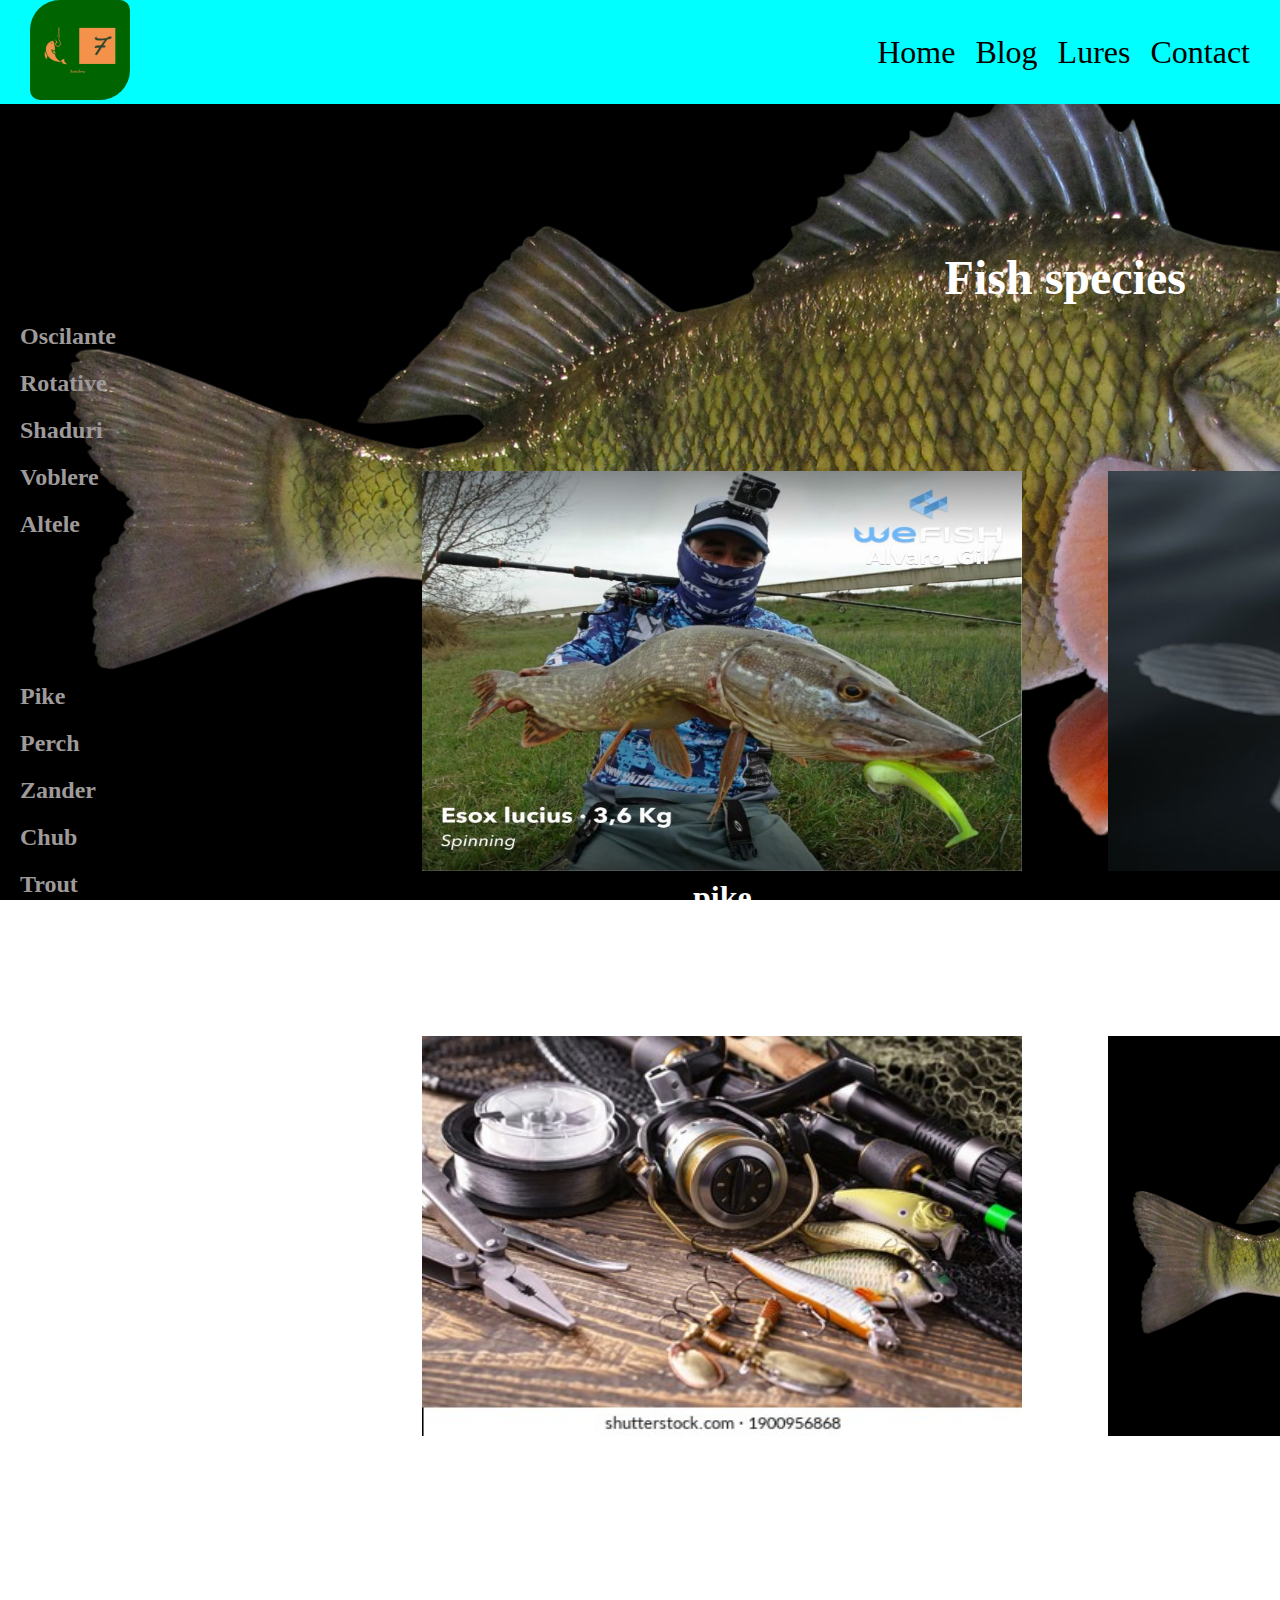
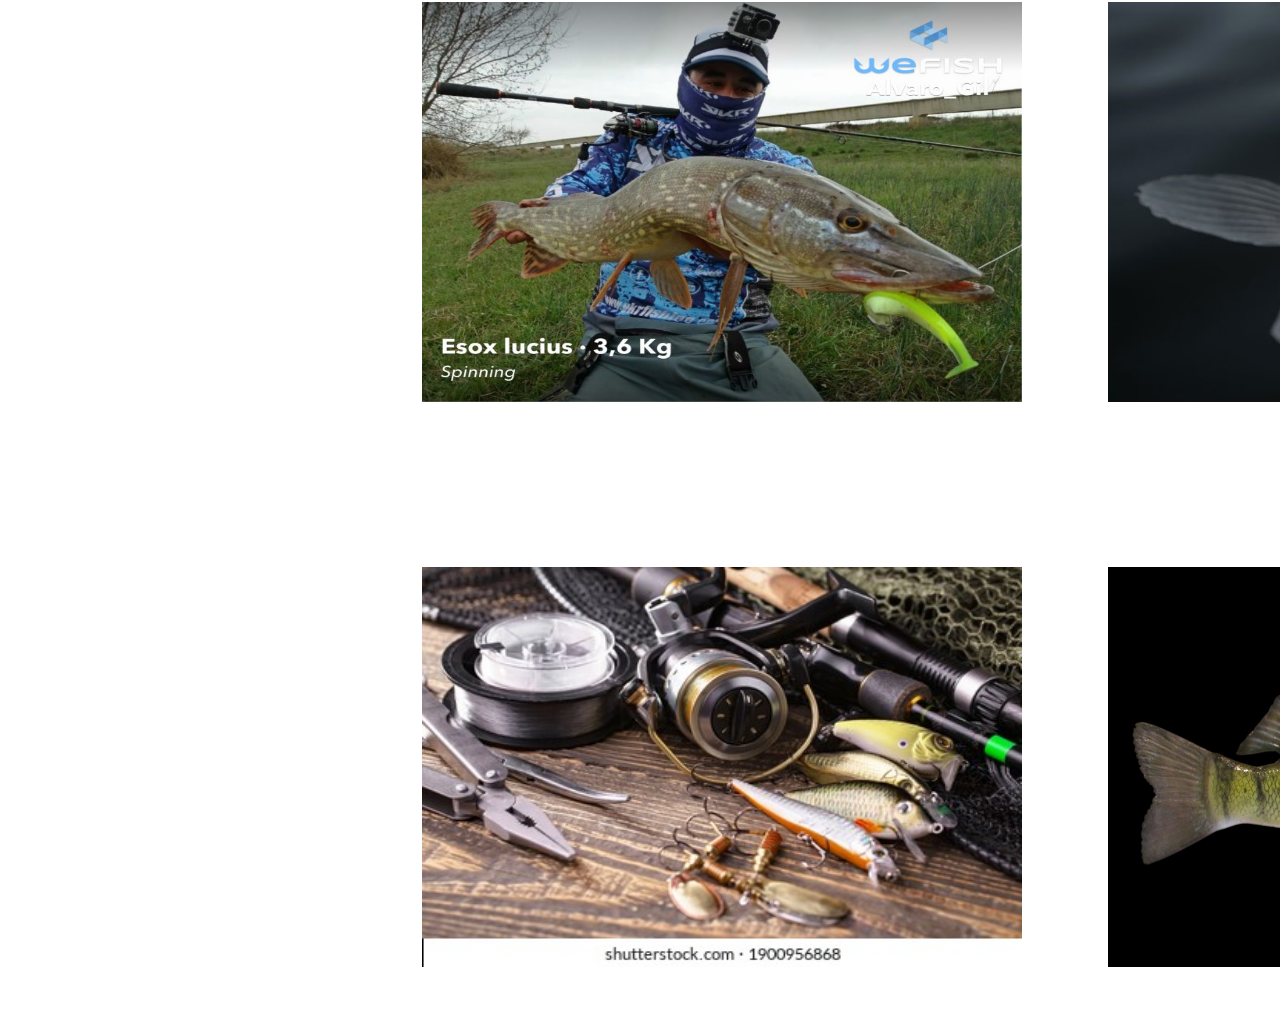
<file: index.html>
<!DOCTYPE html>
<!DOCTYPE html>
<html lang="en">
<head>
    <meta charset="UTF-8">
    <meta http-equiv="X-UA-Compatible" content="IE=edge">
    <meta name="viewport" content="width=device-width, initial-scale=1.0">
    <title>Main Page</title>
    <link rel="stylesheet" href="style.css">
</head>
<body>
<header>
    <nav class="meniu sticky" >
        <div class="logo"><img src="logo.png" alt="logo"></div>
        <ul class="meniuItems">
            <li ><a href="index.html">Home</a></li>
            <li><a href="about.html">Blog</a></li>
            <li class="dropdown">
                <a href="javascript:void(0)" class="dropMenu">Lures</a>
                <div class="dropdown-content">
                  <a href="#">Pike</a>
                  <a href="#">Perch</a>
                  <a href="#">Zander</a>
                  <a href="#">Chub</a>
                  <a href="#">Trout</a>
                </div>
              </li>
            <li><a href="contact.html">Contact</a></li>
        </ul>
    </nav>
</header>
<main>
    <aside class="left-side">
            <div class="lure-type">
                <a href="https://www.totalfishing.ro/catalogsearch/result/?q=oscilante">Oscilante</a>
                <a href="https://www.totalfishing.ro/catalogsearch/result/?q=rotative">Rotative</a>
                <a href="https://www.totalfishing.ro/spinning-casting/naluci/twistere.html
                ">Shaduri</a>
                <a href="https://www.totalfishing.ro/spinning-casting/naluci/voblere.html">Voblere</a>
                <a href="https://www.totalfishing.ro/spinning-casting/jig-uri-carlige-ancore.html">Altele</a>
            </div>
        <div class="capturi">
            <a href="https://www.totalfishing.ro/blog/pescuit-la-rapitori/pescuitul-stiucii-in-ape-mici-3-naluci-ideale.html">Pike</a>
            <a href="https://www.totalfishing.ro/blog/alte-stiluri-de-pescuit/biban-cum-pescuim-acest-peste.html">Perch</a>
            <a href="https://www.totalfishing.ro/blog/pescuit-la-rapitori/la-salau-de-pe-mal-cum-pescuim.html">Zander</a>
            <a href="#">Chub</a>
            <a href="#">Trout</a>
        </div>
    </aside>
    <aside class="right-side">
        <h2>Fish species</h2>
       
            <div class="img">
                <img src="pike.jpeg" alt="">
                <h4>pike</h4>
            </div>
            <div class="img">
                <img src="zander.jpg" alt="">
                <h4>zander</h4>
            </div>
            <div class="img">
                <img src="spining.jpg" alt="">
                <h4>spining</h4>
            </div>
            <div class="img">
                <img src="poze-peste-biban.jpg" alt="">
                <h4>perch</h4>
            </div>
            <div class="img">
                <img src="pike.jpeg" alt="">
                <h4>pike</h4>
            </div>
            <div class="img">
                <img src="zander.jpg" alt="">
                <h4>zander</h4>
            </div>
            <div class="img">
                <img src="spining.jpg" alt="">
                <h4>spining</h4>
            </div>
            <div class="img">
                <img src="poze-peste-biban.jpg" alt="">
                <h4>perch</h4>
            </div>
        
    </aside>
</main>
<footer>

</footer>

</body>
</html>
</file>
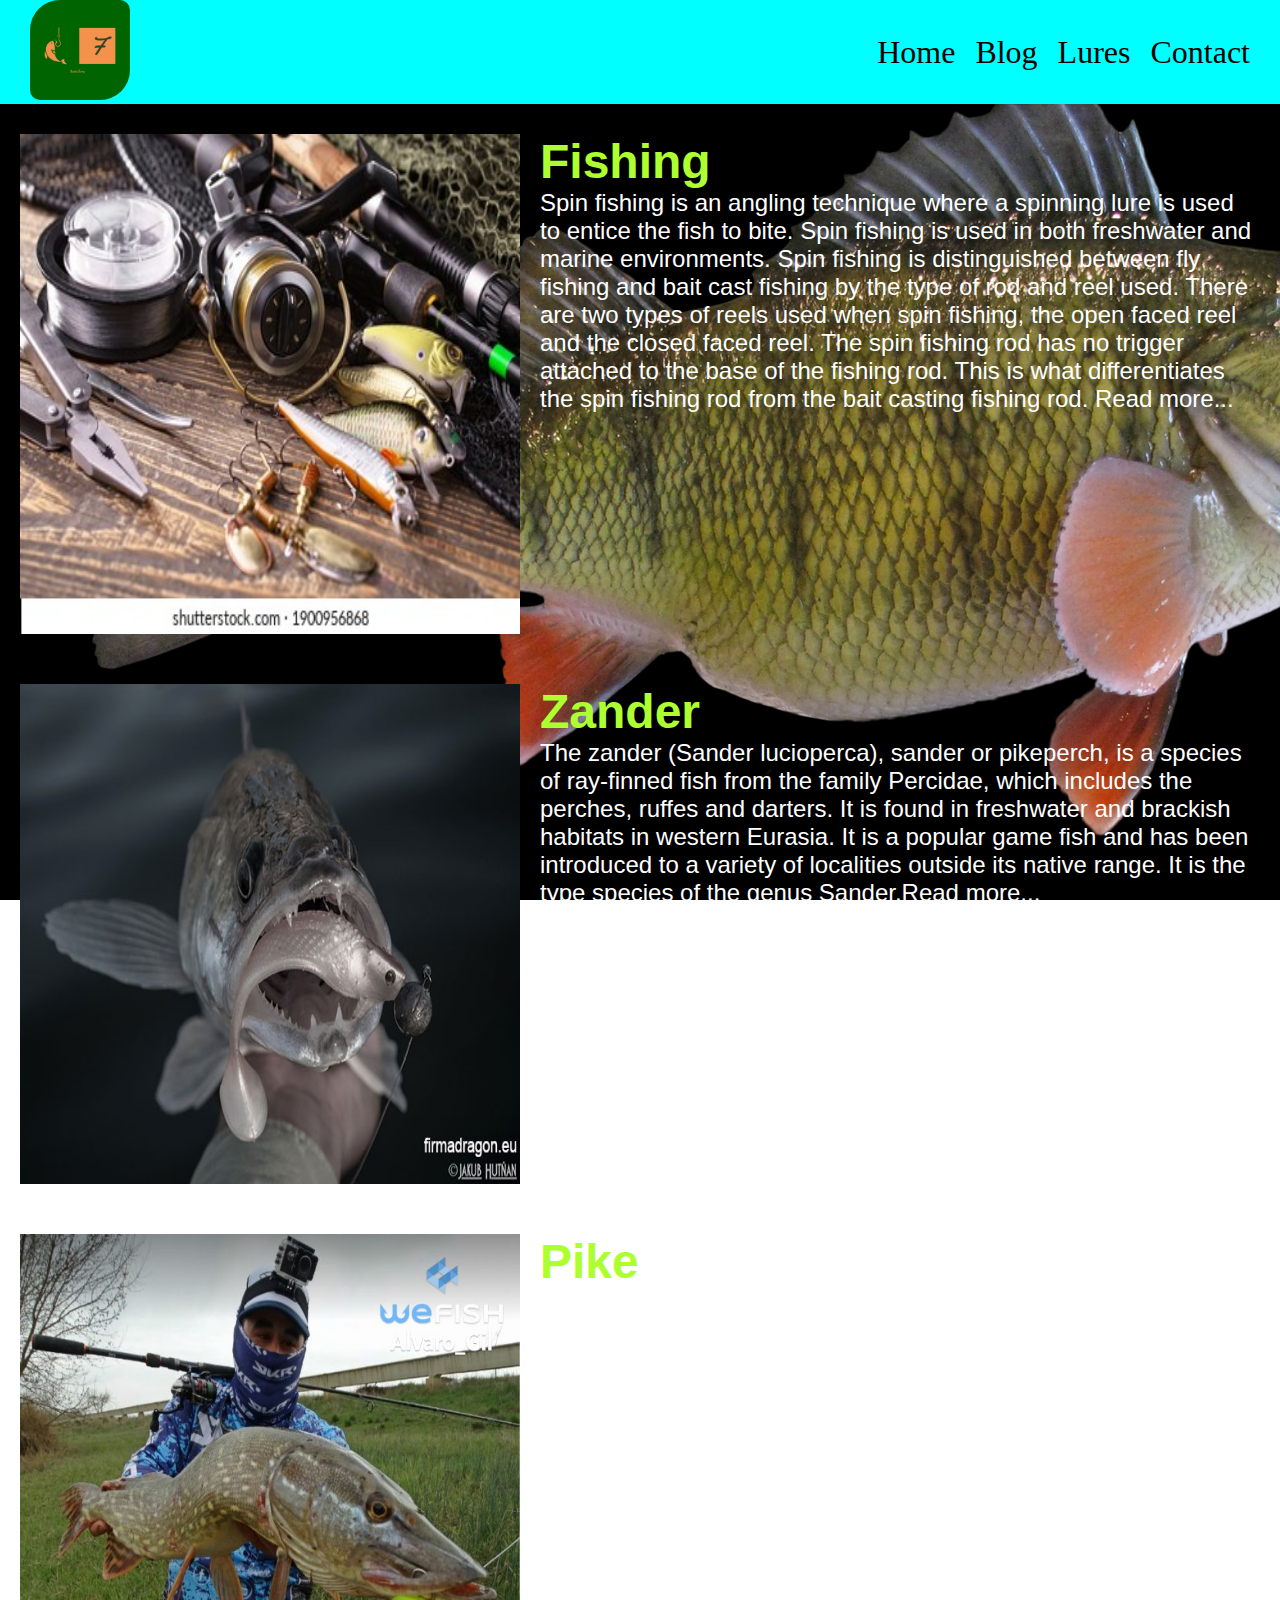
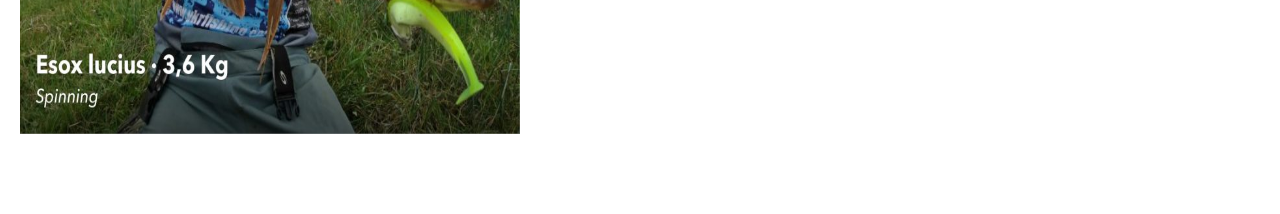
<file: about.html>
<!DOCTYPE html>
<html lang="en">
<head>
    <meta charset="UTF-8">
    <meta http-equiv="X-UA-Compatible" content="IE=edge">
    <meta name="viewport" content="width=device-width, initial-scale=1.0">
    <title>about</title>
    <link rel="stylesheet" href="about.css">
</head>
<body>
    <header>
        <nav class="meniu">
            <div class="logo"><img src="logo.png" alt="logo"></div>
            <ul class="meniuItems">
                <li ><a href="index.html">Home</a></li>
                <li><a href="about.html">Blog</a></li>
                <li class="dropdown">
                    <a href="javascript:void(0)" class="dropMenu">Lures</a>
                    <div class="dropdown-content">
                      <a href="#">Pike</a>
                      <a href="#">Perch</a>
                      <a href="#">Zander</a>
                      <a href="#">Chub</a>
                      <a href="#">Chub</a>
                    </div>
                  </li>
                <li><a href="contact.html">Contact</a></li>
            </ul>
        </nav>
    </header>
    <main>
        <div class="articles">
            <div class="asezare">
                <img src="spining.jpg" alt="">
                <section>
                <h1>Fishing</h1>
                <article>Spin fishing is an angling technique where a spinning lure is used to entice the fish to bite. Spin fishing is used in both freshwater and marine environments. Spin fishing is distinguished between fly fishing and bait cast fishing by the type of rod and reel used. There are two types of reels used when spin fishing, the open faced reel and the closed faced reel. The spin fishing rod has no trigger attached to the base of the fishing rod. This is what differentiates the spin fishing rod from the bait casting fishing rod. <a href="https://en.wikipedia.org/wiki/Spin_fishing">Read more...</a></article>
                </section>
            </div>
            <div class="asezare">
                <img src="zander.jpg" alt="">
                <section>
                    <h1>Zander</h1>
                    <article>The zander (Sander lucioperca), sander or pikeperch, is a species of ray-finned fish from the family Percidae, which includes the perches, ruffes and darters. It is found in freshwater and brackish habitats in western Eurasia. It is a popular game fish and has been introduced to a variety of localities outside its native range. It is the type species of the genus Sander.<a href="https://en.wikipedia.org/wiki/Zander">Read more...</a></article>
                </section>        
            </div>
            <div class="asezare">
                <img src="pike.jpeg" alt="">
                <section>
                    <h1>Pike</h1>
                    <article>
                Esox is a genus of freshwater fish commonly known as pike or pickerel. It is the type genus of the family Esocidae. The type species of the genus is Esox lucius, the northern pike.
                Ancestral Esox species had been present in Laurentia (which later became North America) and Eurasia since the Paleogene. Modern large pike species are native to the Palearctic and Nearctic realms, ranging across Northern America and from Western Europe to Siberia in North Asia.
                Pikes have the elongated, torpedo-like shape typical of predatory fishes, with sharply pointed heads and sharp teeth. Their coloration is typically grey-green with a mottled or spotted appearance with stripes along their backs, providing camouflage among underwater weeds, and each individual pike marking patterns are unique like fingerprints. Pikes can grow to a maximum recorded length of 1.83 m (6 ft), reaching a maximum recorded weight of 35 kg (77 lb).<a href="https://en.wikipedia.org/wiki/Esox">Read more...</a></article>
                </section>
            </div>
        </div>
    </main>
</body>
</html>
</file>
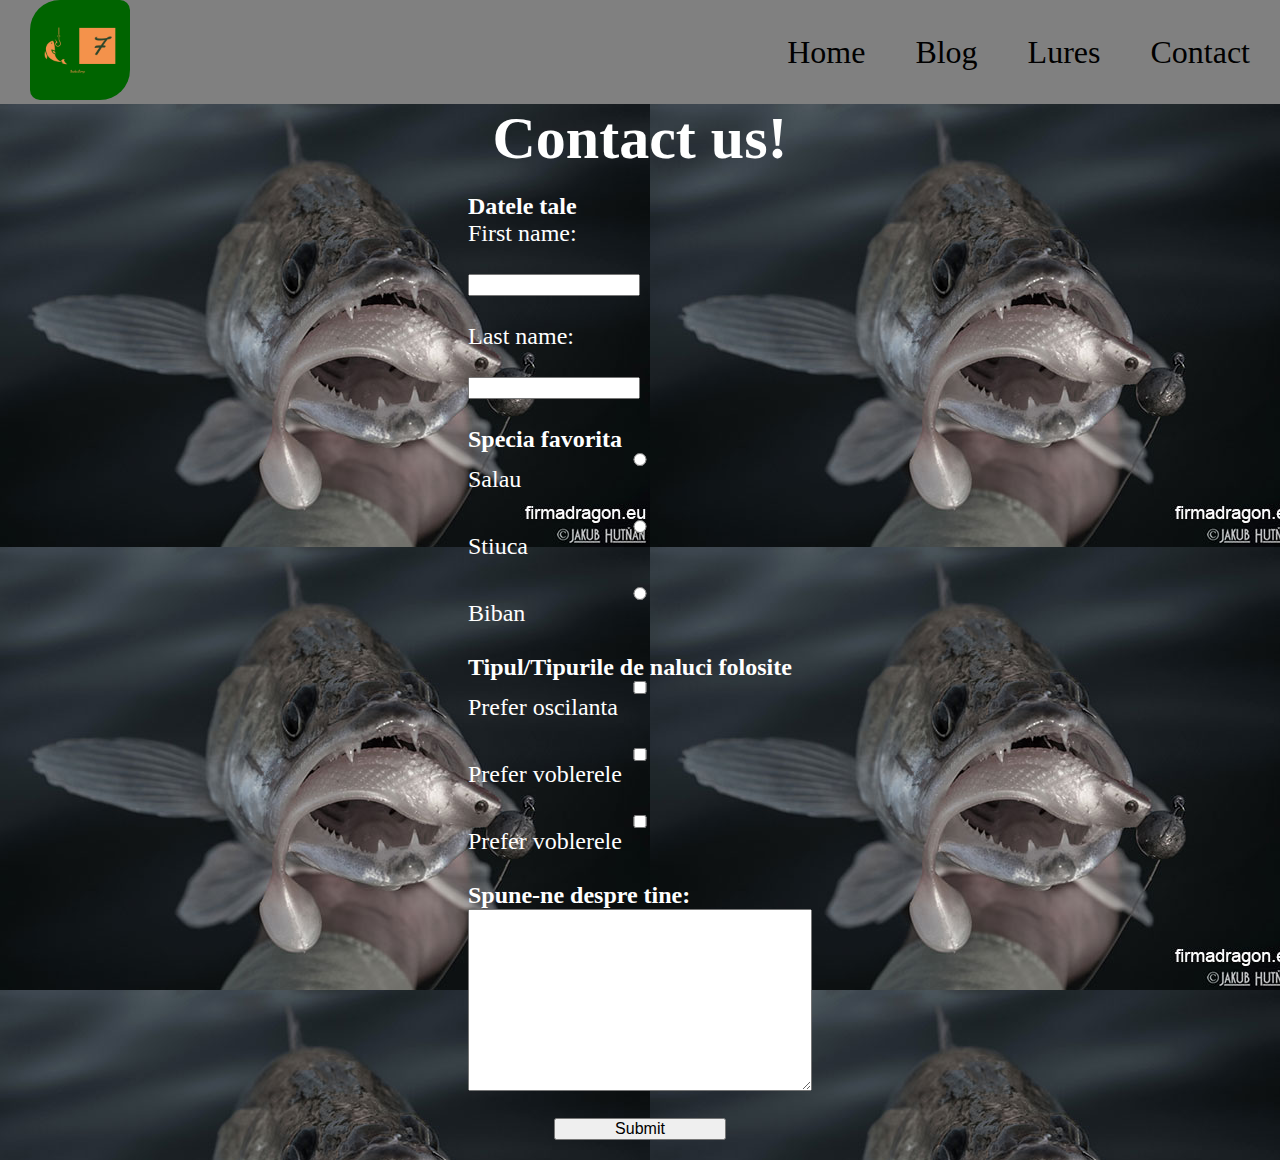
<file: contact.html>
<!DOCTYPE html>
<html lang="en">
<head>
    <meta charset="UTF-8">
    <meta http-equiv="X-UA-Compatible" content="IE=edge">
    <meta name="viewport" content="width=device-width, initial-scale=1.0">
    <title>Contact</title>
    <link rel="stylesheet" href="contact.css">
</head>
<body>

    <header>
        <nav class="meniu">
            <div class="logo"><img src="logo.png" alt="logo"></div>
            <ul class="meniuItems">
                <li ><a href="index.html">Home</a></li>
                <li><a href="about.html">Blog</a></li>
                <li class="dropdown">
                    <a href="javascript:void(0)" class="dropMenu">Lures</a>
                    <div class="dropdown-content">
                      <a href="#">Pike</a>
                      <a href="#">Perch</a>
                      <a href="#">Zander</a>
                      <a href="#">Chub</a>
                      <a href="#">Trout</a>
                    </div>
                  </li>
                <li><a href="contact.html">Contact</a></li>
            </ul>
        </nav>
    </header>
    <main>
    <h1>Contact us!</h2>

<form class="formular">
    <h4>Datele tale</h4>
    <label for="fname">First name:</label><br>
    <input type="text" id="fname" name="fname"><br>
    <label for="lname">Last name:</label><br>
    <input type="text" id="lname" name="lname">
    <br>
    <h4>Specia favorita</h4>
    <input type="radio" id="salau" name="specie" value="salau">
    <label for="salau">Salau</label><br>
    <input type="radio" id="stiuca" name="specie" value="stiuca">
    <label for="css">Stiuca</label><br>
    <input type="radio" id="biban" name="specie" value="biban">
    <label for="biban">Biban</label>
    <br>
    <h4>Tipul/Tipurile de naluci folosite</h4>
    <input type="checkbox" id="oscilanta" name="lure" value="Osclanta">
    <label for="oscilanta">Prefer oscilanta</label><br>
    <input type="checkbox" id="vobler" name="lure" value="Vobler">
    <label for="vobler"> Prefer voblerele</label><br>
    <input type="checkbox" id="shaduri" name="lure" value="Voblere">
    <label for="vobler"> Prefer voblerele</label>
    <br>
    <label for="textArea"><h4>Spune-ne despre tine:</h4></label>
    <textarea name="message" id="textArea" rows="10" cols="25">
    </textarea>

    <br>
    <input type="submit" id="submit" value="Submit">

</form>
</main>
</body>
</html>
</file>
<file: style.css>
*{
    margin: 0px;
    box-sizing: border-box;
    padding: 0px;
}

.meniu{
  overflow: auto;
    background-color: cyan;
    display: flex;
    justify-content: space-between;
    align-items: center;
    z-index: 1;
}
.sticky {
  position: fixed;
  top: 0;
  width: 100%;
}

.meniuItems{
    display: flex;
    flex-direction: row;
    margin-right: 30px;
}
.logo img{
    margin: 0px 30px;
    width: 100px;
    height: 100px;
    background-color: darkgreen;
    border-radius: 30% 10%;
}

.meniuItems li{
    margin-left: 20px;
    list-style: none;
}
.meniuItems li a{
    text-decoration: none;
    font-size: 2rem;
    color: black;
}

.dropdown-content {
    display: none;
    position: absolute;
    background-color: #f9f9f9;
    min-width: 160px;
    box-shadow: 0px 8px 16px 0px rgba(0,0,0,0.2);
    z-index: 1;
  }
  .dropdown:hover .dropdown-content {
    display: block;
  }
  .dropdown-content a {
    color: black;
    padding: 12px 16px;
    display: block;
    text-align: left;
    background-color:chartreuse;
  }
  li a:hover, .dropdown:hover .dropMenu {
    background-color:green;
    padding: 10px;
    border-radius: 5px;
    color: white;
  }



  /* end of NAV */

  .left-side{
      width: 33%;
      height: 80vh;
      display: flex;
      flex-direction: column;
      justify-content: space-around;
      position: relative;
      float: left;
      
  }
  .lure-type, .capturi{
    display: flex;
    flex-direction: column;
    position: static;
  }
  .lure-type a, .capturi a{
      display: flexbox;
      padding: 10px 20px;
      text-decoration: none;
      font-size: 1.5rem;
      color: rgb(158, 154, 154);
      font-weight: bold;
  }
  .lure-type a:hover, .capturi a:hover {
      color: white;
      background-color: saddlebrown;
  }
  body {
    background-image: url('poze-peste-biban.jpg');
    
    background-attachment: fixed;
    background-size: cover;
  }


/* aside-right */
.right-side{
display: grid;
grid-template-columns: 1fr 1fr;
grid-gap: 10%;
color:white;
text-align: center;
font-size: 2rem;
margin-top: 250px;
}
.right-side h2{
  grid-column-start: 1;
  grid-column-end: 3;
}
.img{
  width: 600px;
  height: 400px;
}
.img:hover{
  transition-duration: .5s;
  transition-timing-function: linear;
  transform: scale(1.4);
}

.img img{
  width: 100%;
  height:  100%;

}
</file>
<file: about.css>
*{
    margin: 0px;
    box-sizing: border-box;
    padding: 0px;
}
.meniu{
    background-color: cyan;
    display: flex;
    justify-content: space-between;
    align-items: center;
}
.meniuItems{
    display: flex;
    flex-direction: row;
    margin-right: 30px;
}
.logo img{
    margin: 0px 30px;
    width: 100px;
    height: 100px;
    background-color: darkgreen;
    border-radius: 30% 10%;
}

.meniuItems li{
    margin-left: 20px;
    list-style: none;
}
.meniuItems li a{
    text-decoration: none;
    font-size: 2rem;
    color: black;
}

.dropdown-content {
    display: none;
    position: absolute;
    background-color: #f9f9f9;
    min-width: 160px;
    box-shadow: 0px 8px 16px 0px rgba(0,0,0,0.2);
    z-index: 1;
  }
  .dropdown:hover .dropdown-content {
    display: block;
  }
  .dropdown-content a {
    color: black;
    padding: 12px 16px;
    display: block;
    text-align: left;
    background-color:chartreuse;
  }
  li a:hover, .dropdown:hover .dropMenu {
    background-color:green;
    padding: 10px;
    border-radius: 5px;
    color: white;
  }

  body {
    background-image: url('poze-peste-biban.jpg');
    background-repeat: no-repeat;
    background-attachment: fixed;
    background-size: cover;
  }
  .articles{
    padding: 30px 20px;
    color: white;
    font-family: Arial, Helvetica, sans-serif;
    font-size: 1.5rem;
    display: flex;
    flex-direction: column;
    
  }
  .articles a{
      text-decoration: none;
      color: white;
    
  }
  .articles .asezare{
      display:  grid;
      grid-template-columns: 1fr auto; 
      margin-bottom: 50px;
  }
.articles img {
    width: 500px;
    height: 500px;
    margin-right: 20px;
}
.articles h1 {
    color:greenyellow;
}
</file>
<file: contact.css>
*{
    margin: 0px;
    box-sizing: border-box;
    padding: 0px;
}
.meniu{
background-color:gray ;
    display: flex;
    justify-content: space-between;
    align-items: center;
}
.meniuItems{
    display: flex;
    flex-direction: row;
    margin-right: 30px;
}
.logo img{
    margin: 0px 30px;
    width: 100px;
    height: 100px;
    background-color: darkgreen;
    border-radius: 30% 10%;
}

.meniuItems li{
    margin-left: 50px;
    list-style: none;
}
.meniuItems li a{
    text-decoration: none;
    font-size: 2rem;
    color:black;
}

.dropdown-content {
    display: none;
    position: absolute;
    background-color: #f9f9f9;
    min-width: 160px;
    box-shadow: 0px 8px 16px 0px rgba(0,0,0,0.2);
    z-index: 1;
  }
  .dropdown:hover .dropdown-content {
    display: block;
  }
  .dropdown-content a {
    color: black;
    padding: 12px 16px;
    display: block;
    text-align: left;
    background-color:chartreuse;
  }
  li a:hover, .dropdown:hover .dropMenu {
    background-color:green;
    padding: 10px;
    border-radius: 5px;
    color: white;
  }

main{
    background-image: url("zander.jpg");
    display: flex;
    flex-direction: column;
    justify-content: center;
    align-items: center;
    color: white;
    font-family: Georgia, 'Times New Roman', Times, serif;font-size: 30px;
}
form{

display: flex;
flex-direction: column;
width: 30%;
padding: 20px;

font-size: 1.5rem;

}
#fname, #lname{
    width: 50%;
}

#submit{
    width: 50%;
    align-self: center;
}
input,textarea {
    font-size: 1rem;
}
</file>
